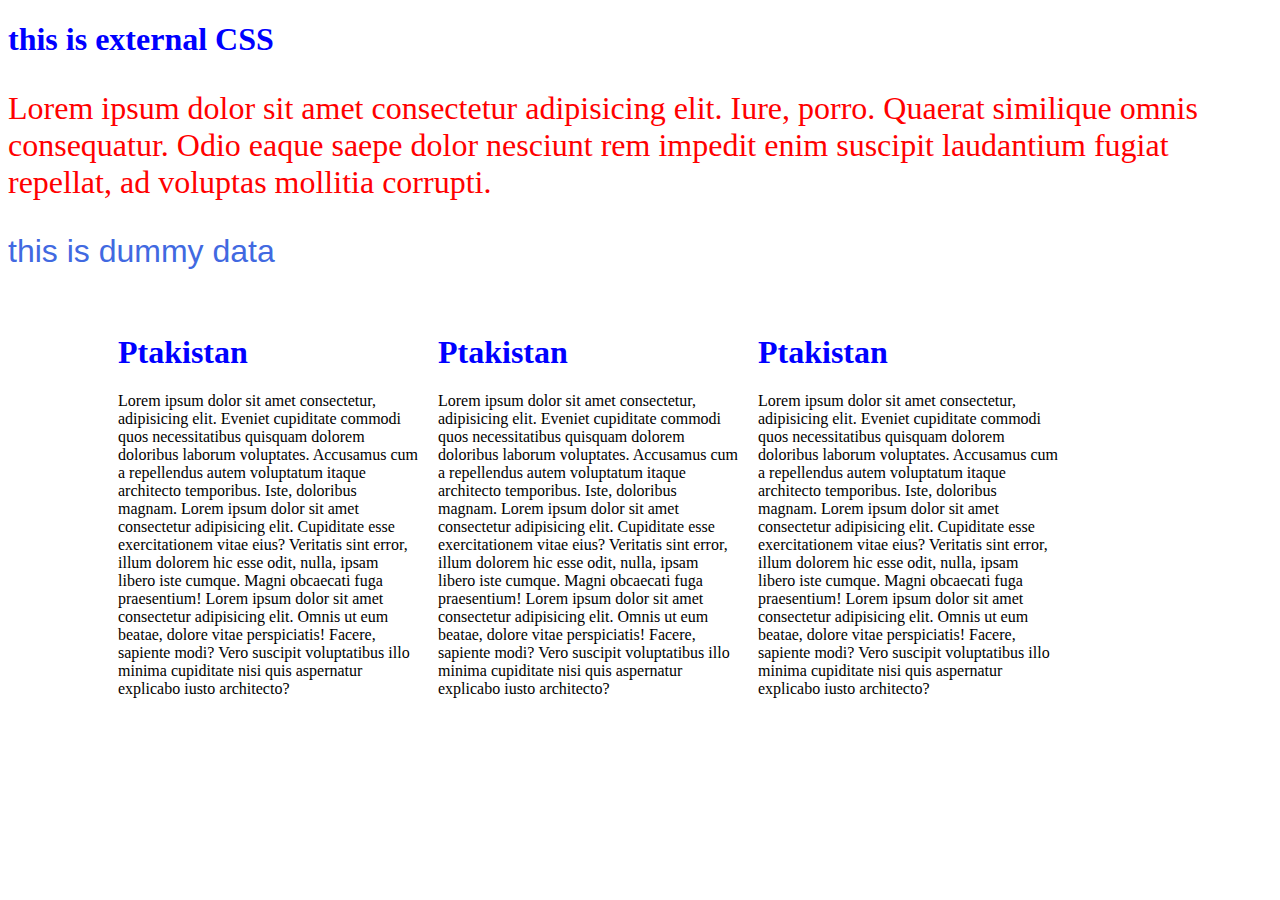
<file: new.html>
<!DOCTYPE html>
<html lang="en">

<head>
    <meta charset="UTF-8">
    <meta http-equiv="X-UA-Compatible" content="IE=edge">
    <meta name="viewport" content="width=device-width, initial-scale=1.0">
    <title>Document</title>
    <link rel="stylesheet" href="./CSS/style.css">

</head>

<body>
    <h1>this is external CSS</h1>
    <p id="case1">Lorem ipsum dolor sit amet consectetur adipisicing elit.
        Iure, porro. Quaerat similique omnis consequatur.
        Odio eaque saepe dolor nesciunt rem impedit enim suscipit
        laudantium fugiat repellat, ad voluptas mollitia corrupti.</p>
    <p id="case2">this is dummy data</p>
    <div id="main">
        <div id="box1">
            <h1>Ptakistan</h1>
            <p>Lorem ipsum dolor sit amet consectetur, adipisicing elit. Eveniet cupiditate commodi quos necessitatibus
                quisquam dolorem doloribus laborum voluptates. Accusamus cum a repellendus autem voluptatum itaque
                architecto temporibus. Iste, doloribus magnam.
                Lorem ipsum dolor sit amet consectetur adipisicing elit. Cupiditate esse exercitationem vitae eius?
                Veritatis sint error, illum dolorem hic esse odit, nulla, ipsam libero iste cumque. Magni obcaecati fuga
                praesentium!
                Lorem ipsum dolor sit amet consectetur adipisicing elit. Omnis ut eum beatae, dolore vitae perspiciatis!
                Facere, sapiente modi? Vero suscipit voluptatibus illo minima cupiditate nisi quis aspernatur explicabo
                iusto architecto?

            </p>
        </div>
        <div id="box2">
            <h1>Ptakistan</h1>
            <p>Lorem ipsum dolor sit amet consectetur, adipisicing elit. Eveniet cupiditate commodi quos necessitatibus
                quisquam dolorem doloribus laborum voluptates. Accusamus cum a repellendus autem voluptatum itaque
                architecto temporibus. Iste, doloribus magnam.
                Lorem ipsum dolor sit amet consectetur adipisicing elit. Cupiditate esse exercitationem vitae eius?
                Veritatis sint error, illum dolorem hic esse odit, nulla, ipsam libero iste cumque. Magni obcaecati fuga
                praesentium!
                Lorem ipsum dolor sit amet consectetur adipisicing elit. Omnis ut eum beatae, dolore vitae perspiciatis!
                Facere, sapiente modi? Vero suscipit voluptatibus illo minima cupiditate nisi quis aspernatur explicabo
                iusto architecto?

            </p>
        </div>
        <div id="box3">
            <h1>Ptakistan</h1>
            <p>Lorem ipsum dolor sit amet consectetur, adipisicing elit. Eveniet cupiditate commodi quos necessitatibus
                quisquam dolorem doloribus laborum voluptates. Accusamus cum a repellendus autem voluptatum itaque
                architecto temporibus. Iste, doloribus magnam.
                Lorem ipsum dolor sit amet consectetur adipisicing elit. Cupiditate esse exercitationem vitae eius?
                Veritatis sint error, illum dolorem hic esse odit, nulla, ipsam libero iste cumque. Magni obcaecati fuga
                praesentium!
                Lorem ipsum dolor sit amet consectetur adipisicing elit. Omnis ut eum beatae, dolore vitae perspiciatis!
                Facere, sapiente modi? Vero suscipit voluptatibus illo minima cupiditate nisi quis aspernatur explicabo
                iusto architecto?

            </p>
        </div>
    </div>

</body>

</html>
</file>
<file: CSS/style.css>
h1{
    color: blue ;
}
 
#case1{

    color: red;
    font-size: xx-large;
    font-family: Cambria, Cochin, Georgia, Times, 'Times New Roman', serif;#
}
#case2{
    color: royalblue;
    font-size: xx-large;
    font-family: Verdana, Geneva, Tahoma, sans-serif;
}
#main{display:inline-flex ;
    padding-left: 100px;

}
#box1{
    width: 300px;
    height: 300px;
    /* background-color: slateblue; */
    margin: 10px;


}
    
    #box2{
        width: 300px;
        height: 300px;
        /* background-color: turquoise; */
        margin: 10px; ;

    }
#box3{
    width: 300px;
    height: 300px;
    /* background-color: yellow; */
    margin: 10px;

}
</file>
